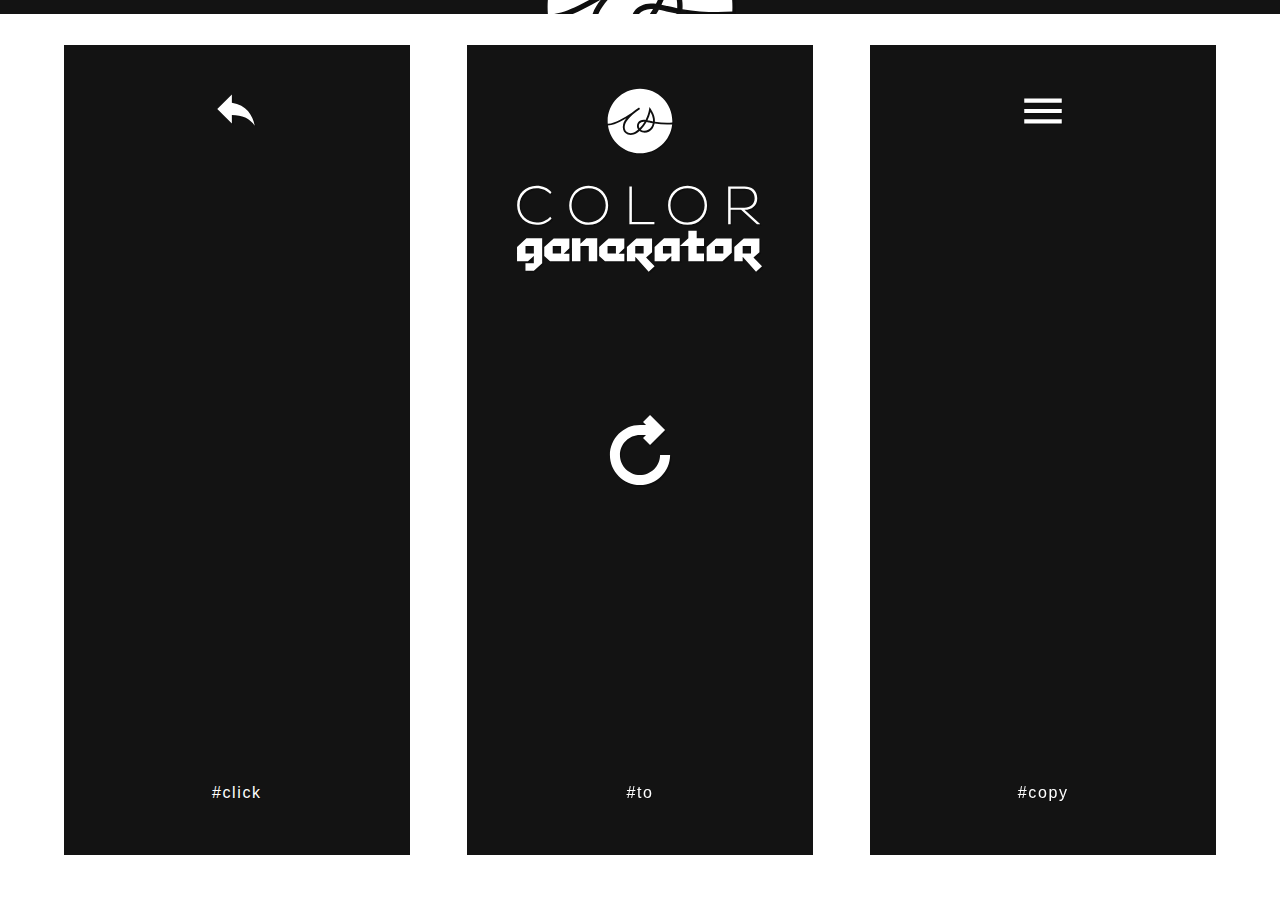
<file: index.html>
<!DOCTYPE html>
<!--[if lt IE 7]>      <html class="no-js lt-ie9 lt-ie8 lt-ie7"> <![endif]-->
<!--[if IE 7]>         <html class="no-js lt-ie9 lt-ie8"> <![endif]-->
<!--[if IE 8]>         <html class="no-js lt-ie9"> <![endif]-->

<html class="no-js">

<head>
	<meta charset="utf-8">
	<meta http-equiv="X-UA-Compatible" content="IE=edge">
	<title>COLOR tri-GENERATOR</title>
	<meta name="description" content="Random Color Generator, picks out randomly three colors for you, out of thin fat cosmic java-space. Chris Arock.">
	<meta name="viewport" content="width=device-width, initial-scale=1, maximum-scale=1, minimum-scale=1, minimal-ui" user-scalable="no">

	<link rel="apple-touch-icon" sizes="57x57" href="/apple-touch-icon-57x57.png">
	<link rel="apple-touch-icon" sizes="114x114" href="/apple-touch-icon-114x114.png">
	<link rel="apple-touch-icon" sizes="72x72" href="/apple-touch-icon-72x72.png">
	<link rel="apple-touch-icon" sizes="144x144" href="/apple-touch-icon-144x144.png">
	<link rel="apple-touch-icon" sizes="60x60" href="/apple-touch-icon-60x60.png">
	<link rel="apple-touch-icon" sizes="120x120" href="/apple-touch-icon-120x120.png">
	<link rel="apple-touch-icon" sizes="76x76" href="/apple-touch-icon-76x76.png">
	<link rel="apple-touch-icon" sizes="152x152" href="/apple-touch-icon-152x152.png">
	<link rel="apple-touch-icon" sizes="180x180" href="/apple-touch-icon-180x180.png">
	<meta name="apple-mobile-web-app-title" content="Chris Arock">
	<link rel="icon" type="image/png" href="/favicon-192x192.png" sizes="192x192">
	<link rel="icon" type="image/png" href="/favicon-160x160.png" sizes="160x160">
	<link rel="icon" type="image/png" href="/favicon-96x96.png" sizes="96x96">
	<link rel="icon" type="image/png" href="/favicon-16x16.png" sizes="16x16">
	<link rel="icon" type="image/png" href="/favicon-32x32.png" sizes="32x32">
	<meta name="msapplication-TileColor" content="#ffffff">
	<meta name="msapplication-TileImage" content="/mstile-144x144.png">
	<meta name="application-name" content="Chris Arock">

	<style type="text/css">
		#loader {
			position: fixed;
			top: 0;
			left: 0;
			bottom: 0;
			right: 0;
			z-index: 999;
			background: #131313;
		}
		.loader {
			position: absolute;
			top: 50%;
			width: 200px;
			left: 50%;
			margin-left: -100px;
			margin-top: -100px;
			animation: rotate 4s ease-in-out infinite;
		}
		#loader img {
			max-width: 100%;
			display: block;
			margin: auto;
		}
		@keyframes rotate {
			from {
				transform: rotate(0)
			}
			50% {
				transform: rotate(360deg)
			}
			to {
				transform: rotate(0)
			}
		}
	</style>

	<link rel="stylesheet" href="css/main.css">

	<script src="js/vendor/prefixfree.min.js"></script>

	<script src="js/vendor/modernizr-2.6.2-respond-1.1.0.min.js"></script>


</head>

<body>

	<div id="loader">

		<div class="loader">

			<img src="img/logoSigntureRondWhite.svg" alt="">

		</div>

	</div>

	<div id="flash" class="">
		<div class="container">
			<img src="img/copied.svg" alt="">


		</div>
	</div>


	<div id="wrapper">

		<div id="copy" class="hidden">

			<p>'Copied'</p>

		</div>

		<div class="color color1">

			<div class="hex">
				<p class="textJsHex1 text-center p300 hexText">

					#click

				</p>
			</div>

			<div class="header">

				<div class="logo logo2 back">
					<!--					<img src="img/back57.svg" alt="">-->
					<svg xmlns="http://www.w3.org/2000/svg" viewBox="0 0 1000 1000" enable-background="new 0 0 1000 1000">
						<g>
							<path class="svg-shadow" opacity=".25" enable-background="new" d="M436.2 374.2v-166.7l-291.7 291.7 291.7 291.7v-170.9c208.3 0 354.2 66.7 458.3 212.5-41.7-208.3-166.7-416.6-458.3-458.3z" />
							<path class="svg-fill" fill="#fff" d="M397.2 334.2v-166.7l-291.7 291.7 291.7 291.7v-170.9c208.3 0 354.2 66.7 458.3 212.5-41.7-208.3-166.7-416.6-458.3-458.3z" />
						</g>
					</svg>

				</div>

			</div>

		</div>

		<div class="color color4 hidden">

			<div class="hex">
				<p class="textJsHex4 text-center p300 hexText hexText2"></p>
			</div>

		</div>

		<div class="color color2">

			<div class="hex">
				<p class="textJsHex2 text-center p300 hexText">

					#to

				</p>
			</div>

			<div class="random">

				<div class="icon glow">

					<!--					<img src="img/return1.svg" alt="">-->

					<svg xmlns="http://www.w3.org/2000/svg" viewBox="0 0 1000 1000" enable-background="new 0 0 1000 1000">
						<path class="svg-shadow"  d="M767.8 587.8c0 137.8-112.8 250.6-250.6 250.6s-250.7-112.8-250.7-250.6 112.8-250.6 250.6-250.6h75.2l-37.6 37.6 87.7 87.7 188-188-187.9-188-87.7 87.7 37.6 37.6h-75.3c-206.8 0-376 169.2-376 376s169.2 375.9 376 375.9 376-169.2 376-376l-125.3.1z" opacity=".25" />
						<path class="svg-fill" fill="#fff" d="M750.7 562.7c0 137.8-112.8 250.6-250.6 250.6s-250.7-112.7-250.7-250.6 112.8-250.6 250.6-250.6h75.2l-37.6 37.6 87.7 87.7 188-188-187.9-188-87.7 87.7 37.6 37.6h-75.3c-206.8 0-376 169.2-376 376s169.2 375.9 376 375.9 376-169.2 376-376l-125.3.1z" />
					</svg>

				</div>

			</div>

			<div class="header">

				<div class="logo logo1">
					<!--					<img src="img/logoSigntureRondWhite.svg" alt="">-->

					<svg xmlns="http://www.w3.org/2000/svg" viewBox="0 0 1000 1000" enable-background="new 0 0 1000 1000">
						<g opacity=".25">
							<path  class="svg-shadow"  d="M676.1 608.7c11.7-16.4 20-35.9 24.4-57.2-16.9-3.2-33.8-6.7-50.6-10.6l-8.7-2.1c-9.9-2.4-19.5-4.7-29-6.5-22.5 40-50 77.1-81.8 110.1 10.6 7.7 23.3 13.1 37.1 15.4 39.2 6.4 82.9-13.3 108.6-49.1zM572.7 528.4c-26.5.7-49.4 11-61.2 27.4-12.5 17.5-13.2 43.8-1.6 64.1.6 1 1.2 2.1 1.9 3.1 27.4-28.5 51.4-60.3 71.6-94.4-2.4-.1-4.8-.2-7.2-.2h-3.5zM220.7 506.5c62.4-31.5 123.1-66.9 181.2-105.9 31.7-27.6 65.8-52.3 102.1-73.9l15.1 22.1c-32.7 25.5-66.3 49.9-100.8 73.1-20 17.6-39 36.3-56.9 56.3-22 24.5-48.4 57.5-58.4 96.3-9.7 37.8-.5 76.2 23.4 97.6 22.2 20 58.8 25.9 93.2 15.2 23.9-7.5 47.4-22 72.8-45.2-2.1-2.8-4-5.7-5.7-8.8-16.9-29.5-15.7-66.9 3-93 16.9-23.6 46.9-37.7 82.3-38.6 8.6-.2 17.2.3 25.6 1.3 24.5-47.4 41.8-98.6 50.6-151.2l5.6-33.6 18.8 28.4c31 46.8 49.2 90.7 55.8 134 2.5 16.6 3.1 33.1 2 49.1 82.6 13.4 166.3 17.3 249.2 11.7.4-7.5.5-15 .5-22.5 0-255.2-206.8-462-462-462s-462.1 206.7-462.1 461.9c0 12.8.5 25.6 1.6 38.1 57.4-1.4 115-26.1 163.1-50.4zM701.9 484.4c-4.6-30.5-15.9-61.7-34.1-94.4-9.6 40.6-23.9 80.1-42.5 117.5 7.5 1.6 14.9 3.4 22.2 5.1 2.9.7 5.7 1.4 8.6 2 15.9 3.7 31.9 7.1 47.9 10.1.6-13 0-26.6-2.1-40.3zM945.9 569.8c-73.7 2.6-147-2-219.1-13.6-5.1 25.2-14.9 48.5-29 68.2-31.5 44-85.7 68-134.7 59.9-19.5-3.2-37.5-11.3-52.1-22.9-28.6 26.3-55.5 42.8-83.5 51.5-14.2 4.4-28.6 6.6-42.6 6.6-29.2 0-56.6-9.5-76.6-27.4-31.3-28.1-43.6-76.8-31.5-124.2 8.6-33.7 27.4-62.8 46.5-86.6-29.7 17.3-60 33.7-90.7 49.2-50.1 25.4-110.6 51.5-172 53.6 31.8 224.2 224.4 396.7 457.4 396.7 238.4 0 434.6-180.6 459.4-412.4-10.3.5-20.9 1-31.5 1.4z" />
						</g>
						<g fill="#fff">
							<path class="svg-fill" d="M658.1 589.7c11.7-16.4 20-35.9 24.4-57.2-16.9-3.2-33.8-6.7-50.6-10.6l-8.7-2.1c-9.9-2.4-19.5-4.7-29-6.5-22.5 40-50 77.1-81.8 110.1 10.6 7.7 23.3 13.1 37.1 15.4 39.2 6.4 82.9-13.3 108.6-49.1zM554.7 509.4c-26.5.7-49.4 11-61.2 27.4-12.5 17.5-13.2 43.8-1.6 64.1.6 1 1.2 2.1 1.9 3.1 27.4-28.5 51.4-60.3 71.6-94.4-2.4-.1-4.8-.2-7.2-.2h-3.5zM202.7 487.5c62.4-31.5 123.1-66.9 181.2-105.9 31.7-27.6 65.8-52.3 102.1-73.9l15.1 22.1c-32.7 25.5-66.3 49.9-100.8 73.1-20 17.6-39 36.3-56.9 56.3-22 24.5-48.4 57.5-58.4 96.3-9.7 37.8-.5 76.2 23.4 97.6 22.2 20 58.8 25.9 93.2 15.2 23.9-7.5 47.4-22 72.8-45.2-2.1-2.8-4-5.7-5.7-8.8-16.9-29.5-15.7-66.9 3-93 16.9-23.6 46.9-37.7 82.3-38.6 8.6-.2 17.2.3 25.6 1.3 24.5-47.4 41.8-98.6 50.6-151.2l5.6-33.6 18.8 28.4c31 46.8 49.2 90.7 55.8 134 2.5 16.6 3.1 33.1 2 49.1 82.6 13.4 166.3 17.3 249.2 11.7.4-7.5.5-15 .5-22.5 0-255.2-206.8-462-462-462s-462.1 206.7-462.1 461.9c0 12.8.5 25.6 1.6 38.1 57.4-1.4 115-26.1 163.1-50.4zM683.9 465.4c-4.6-30.5-15.9-61.7-34.1-94.4-9.6 40.6-23.9 80.1-42.5 117.5 7.5 1.6 14.9 3.4 22.2 5.1 2.9.7 5.7 1.4 8.6 2 15.9 3.7 31.9 7.1 47.9 10.1.6-13 0-26.6-2.1-40.3zM927.9 550.8c-73.7 2.6-147-2-219.1-13.6-5.1 25.2-14.9 48.5-29 68.2-31.5 44-85.7 68-134.7 59.9-19.5-3.2-37.5-11.3-52.1-22.9-28.6 26.3-55.5 42.8-83.5 51.5-14.2 4.4-28.6 6.6-42.6 6.6-29.2 0-56.6-9.5-76.6-27.4-31.3-28.1-43.6-76.8-31.5-124.2 8.6-33.7 27.4-62.8 46.5-86.6-29.7 17.3-60 33.7-90.7 49.2-50.1 25.4-110.6 51.5-172 53.6 31.8 224.2 224.4 396.7 457.4 396.7 238.4 0 434.6-180.6 459.4-412.4-10.3.5-20.9 1-31.5 1.4z" />
						</g>
					</svg>

				</div>
				<div class="logo logo3 hidden-xs">
					<!--					<img src="img/colorgenerator.svg" alt="">-->

					<svg xmlns="http://www.w3.org/2000/svg" viewBox="0 290 1000 420" enable-background="new 0 290 1000 420">
						<g opacity=".25">
							<path class="svg-shadow"  d="M174.1 495.8c18.2 0 33.6-7.5 43.8-18.7l4.2 5.7c-11.4 13.2-28.1 20.4-47.8 20.4-35.8 0-62.9-27.1-62.9-62.7-.2-35.6 26.9-62.4 62.7-62.4 19.7 0 36.3 7.5 47.8 20.4l-4.2 5.7c-10.2-11.4-25.4-18.7-43.5-18.7-31.6 0-54.7 23.6-54.7 55.2-.3 31.4 23 55.1 54.6 55.1zM341.3 378.1c36.1 0 62.9 26.9 62.9 62.9 0 35.6-26.9 62.4-62.9 62.4-35.6 0-62.4-26.9-62.4-62.4 0-36 26.8-62.9 62.4-62.9zm0 117.7c31.8 0 55-23.4 55-55 0-31.8-23.1-55.2-55-55.2-31.6 0-54.7 23.4-54.7 55.2 0 31.6 23.4 55 54.7 55zM472.4 501.7v-121.8h8v114.7h72.4v7.2l-80.4-.1zM659.2 378.1c36.1 0 62.9 26.9 62.9 62.9 0 35.6-26.9 62.4-62.9 62.4-35.6 0-62.4-26.9-62.4-62.4-.3-36 26.6-62.9 62.4-62.9zm0 117.7c31.8 0 55-23.4 55-55 0-31.8-23.1-55.2-55-55.2-31.6 0-54.7 23.4-54.7 55.2-.3 31.6 23.1 55 54.7 55zM790.3 379.9h52.2c22.1 0 41 11.9 41 38.1 0 23.9-18.2 37.3-39.8 37.3h-1.2l50.2 45.3v1h-10.2l-51-46.3h-33.5v46.3h-8v-121.7h.3zm7.7 7.2v61.4h44.8c17.7 0 32.3-10.7 32.3-30.3 0-21.4-15.2-31.1-32.3-31.1h-44.8zM146.3 620.1h-35.1v-45.8l30.3-27.6h50.5v80.1l-26.6 24.2-27.1.2v-24.1l26.9-.2v-23.6l-18.9 16.8zm18.6-48.7h-26.6v24.4h26.9v-24.4h-.3zM279.6 595.8v24.6h-62.2l-18.7-16.9v-28.9l30.3-27.4h50.5v31.8l-18.4 17.2h18.4v-.4h.1zm-27.1-24.4h-26.6v24.4h26.9v-24.4h-.3zM287.8 546.8h27.1v17.2l18.9-17.2h35.1v73.4h-27.1v-49h-26.9v49h-27.1v-73.4zM456.2 595.8v24.6h-62.2l-18.7-16.9v-28.9l30.3-27.4h50.5v31.8l-18.4 17.2h18.4v-.4h.1zm-27.1-24.4h-26.9v24.4h26.9v-24.4zM553.5 636.8l-19.2 17.2-43-48.3v14.7h-26.9v-45.8l30.3-27.6h50.5v44.3l-19.2 16.9 27.5 28.6zm-35.3-65.4h-26.9v24.4h26.9v-24.4zM588.6 620.1h-35.1v-45.8l30.3-27.6h50.5v73.4h-27.1v-16.9l-18.6 16.9zm18.6-48.7h-26.9v24.4h26.9v-24.4zM688.8 522.4v24.4h23.6v24.6h-23.6v24.4h23.6v24.6h-50.5v-49h-27.1l27.1-24.6v-24.4h26.9zM720.6 574.4l30.4-27.4h50.5v46l-29.9 27.4h-50.7v-46h-.3zm53.8-3h-26.9v24.4h26.9v-24.4zM898.8 636.8l-19.2 17.2-43-48.3v14.7h-26.9v-45.8l30.3-27.6h50.5v44.3l-19.2 16.9 27.5 28.6zm-35.4-65.4h-26.9v24.4h26.9v-24.4z" />
						</g>
						<g fill="#fff">
							<path class="svg-fill" d="M169.2 490.8c18.2 0 33.6-7.5 43.8-18.7l4.2 5.7c-11.4 13.2-28.1 20.4-47.8 20.4-35.8 0-62.9-27.1-62.9-62.7-.2-35.6 26.9-62.4 62.7-62.4 19.7 0 36.3 7.5 47.8 20.4l-4.2 5.7c-10.2-11.4-25.4-18.7-43.5-18.7-31.6 0-54.7 23.6-54.7 55.2-.4 31.5 23 55.1 54.6 55.1zM336.3 373.1c36.1 0 62.9 26.9 62.9 62.9 0 35.6-26.9 62.4-62.9 62.4-35.6 0-62.4-26.9-62.4-62.4 0-36 26.8-62.9 62.4-62.9zm0 117.7c31.8 0 55-23.4 55-55 0-31.8-23.1-55.2-55-55.2-31.6 0-54.7 23.4-54.7 55.2 0 31.6 23.4 55 54.7 55zM467.4 496.8v-121.9h8v114.7h72.4v7.2h-80.4zM654.2 373.1c36.1 0 62.9 26.9 62.9 62.9 0 35.6-26.9 62.4-62.9 62.4-35.6 0-62.4-26.9-62.4-62.4-.3-36 26.6-62.9 62.4-62.9zm0 117.7c31.8 0 55-23.4 55-55 0-31.8-23.1-55.2-55-55.2-31.6 0-54.7 23.4-54.7 55.2-.2 31.6 23.1 55 54.7 55zM785.3 374.9h52.2c22.1 0 41 11.9 41 38.1 0 23.9-18.2 37.3-39.8 37.3h-1.2l50.2 45.3v1h-10.2l-51-46.3h-33.5v46.3h-8v-121.7h.3zm7.7 7.2v61.4h44.8c17.7 0 32.3-10.7 32.3-30.3 0-21.4-15.2-31.1-32.3-31.1h-44.8zM141.3 615.2h-35.1v-45.8l30.3-27.6h50.5v80.1l-26.6 24.1-27.1.2v-24.1l26.9-.2v-23.6l-18.9 16.9zm18.7-48.8h-26.6v24.4h26.9v-24.4h-.3zM274.6 590.8v24.6h-62.2l-18.7-16.9v-28.9l30.3-27.4h50.5v31.8l-18.4 17.2h18.4v-.4h.1zm-27.1-24.4h-26.6v24.4h26.9v-24.4h-.3zM282.8 541.8h27.2v17.2l18.9-17.2h35.1v73.4h-27.1v-49h-26.9v49h-27.1l-.1-73.4zM451.2 590.8v24.6h-62.2l-18.7-16.9v-28.9l30.3-27.4h50.5v31.8l-18.4 17.2h18.4v-.4h.1zm-27.1-24.4h-26.9v24.4h26.9v-24.4zM548.5 631.8l-19.1 17.2-43-48.3v14.7h-26.9v-45.8l30.3-27.6h50.5v44.3l-19.2 16.9 27.4 28.6zm-35.3-65.4h-26.9v24.4h26.9v-24.4zM583.6 615.2h-35.1v-45.8l30.3-27.6h50.5v73.4h-27.1v-16.9l-18.6 16.9zm18.6-48.8h-26.9v24.4h26.9v-24.4zM683.8 517.4v24.4h23.6v24.6h-23.6v24.4h23.6v24.6h-50.4v-49h-27.1l27.1-24.6v-24.4h26.8zM715.7 569.4l30.3-27.4h50.5v46l-29.9 27.4h-50.7v-46h-.2zm53.7-3h-26.9v24.4h26.9v-24.4zM893.8 631.8l-19.2 17.2-43-48.3v14.7h-26.9v-45.8l30.3-27.6h50.5v44.3l-19.2 16.9 27.5 28.6zm-35.3-65.4h-26.9v24.4h26.9v-24.4z" />
						</g>
					</svg>

				</div>

			</div>

		</div>

		<div class="color color5 hidden">

			<div class="hex">
				<p class="textJsHex5 text-center p300 hexText hexText2"></p>
			</div>

		</div>

		<div class="color color3">

			<div class="hex">
				<p class="textJsHex3 text-center p300 hexText">

					#copy

				</p>
			</div>

			<div class="header">

				<div class="logo logo2 menulogo">
					<!--					<img src="img/menu55.svg" alt="">-->

					<svg xmlns="http://www.w3.org/2000/svg" viewBox="0 0 1000 1000" enable-background="new 0 0 1000 1000">
						<path  class="svg-shadow" d="M151 780h750v-83.3h-750v83.3zm0-208.3h750v-83.3h-750v83.3zm0-291.7v83.3h750v-83.3h-750z" opacity=".25" />
						<path class="svg-fill" fill="#fff" d="M125 750h750v-83.3h-750v83.3zm0-208.3h750v-83.3h-750v83.3zm0-291.7v83.3h750v-83.3h-750z" />
					</svg>

				</div>

			</div>

		</div>



	</div>

	<div id="menu">

		<div class="menu-close">

			<img src="img/cross93.svg" alt="">

		</div>

		<div class="menuContainer">

			<div class="logo logo1 hidden-xs">
				<a href="http://dcarock.com"><img src="img/logoSigntureRondWhite.svg" alt=""></a>
			</div>

			<div class="logo logo2">
				<img src="img/options.svg" alt="">
			</div>

			<div class="button">
				<label class="checkbox toggle candy" style="width: 100px" onclick="">
					<input type="checkbox" />
					<span id="bgSwitch">
				Background
				<span>Black</span>
					<span>White</span>
					</span>

					<a class="slide-button"></a>
				</label>
			</div>
			<br>
			<div class="button">
				<label class="checkbox toggle candy" style="width: 100px" onclick="">
					<input type="checkbox" />
					<span id="textSwitch">
				Text
				<span>Black</span>
					<span>White</span>
					</span>

					<a class="slide-button"></a>
				</label>
			</div>
			<br>
			<div class="button">
				<label class="checkbox toggle candy" style="width: 100px" onclick="">
					<input type="checkbox" />
					<span id="colSwitch">
				Rows
				<span>5</span>
					<span>3</span>
					</span>

					<a class="slide-button"></a>
				</label>
			</div>
			<br>
			<div class="button">
				<label class="checkbox toggle candy" style="width: 100px" onclick="">
					<input type="checkbox" />
					<span id="copyHash">
				Copyhash
				<span>yes</span>
					<span>no</span>
					</span>

					<a class="slide-button"></a>
				</label>
			</div>
			<br>
			<div class="with-love">
				<a href="http://dcarock.com"><img src="img/love.svg" alt=""></a>
			</div>


		</div>

	</div>

<script>
  (function(i,s,o,g,r,a,m){i['GoogleAnalyticsObject']=r;i[r]=i[r]||function(){
  (i[r].q=i[r].q||[]).push(arguments)},i[r].l=1*new Date();a=s.createElement(o),
  m=s.getElementsByTagName(o)[0];a.async=1;a.src=g;m.parentNode.insertBefore(a,m)
  })(window,document,'script','//www.google-analytics.com/analytics.js','ga');

  ga('create', 'UA-48793534-2', 'auto');
  ga('send', 'pageview');

</script>


	<script src="//ajax.googleapis.com/ajax/libs/jquery/1.11.0/jquery.min.js"></script>

	<script>
		window.jQuery || document.write('<script src="js/vendor/jquery-1.11.0.min.js"><\/script>')
	</script>

	<script src="js/jquery.clipboard.js"></script>

	<script src="js/main.js"></script>

</body>

</html>
</file>
<file: css/main.css>
/*! normalize.css v3.0.1 | MIT License | git.io/normalize */html{font-family:sans-serif;-ms-text-size-adjust:100%;-webkit-text-size-adjust:100%}body{margin:0}article,aside,details,figcaption,figure,footer,header,hgroup,main,nav,section,summary{display:block}audio,canvas,progress,video{display:inline-block;vertical-align:baseline}audio:not([controls]){display:none;height:0}[hidden],template{display:none}a{background:transparent}a:active,a:hover{outline:0}abbr[title]{border-bottom:1px dotted}b,strong{font-weight:bold}dfn{font-style:italic}h1{font-size:2em;margin:0.67em 0}mark{background:#ff0;color:#000}small{font-size:80%}sub,sup{font-size:75%;line-height:0;position:relative;vertical-align:baseline}sup{top:-0.5em}sub{bottom:-0.25em}img{border:0}svg:not(:root){overflow:hidden}figure{margin:1em 40px}hr{-moz-box-sizing:content-box;box-sizing:content-box;height:0}pre{overflow:auto}code,kbd,pre,samp{font-family:monospace, monospace;font-size:1em}button,input,optgroup,select,textarea{color:inherit;font:inherit;margin:0}button{overflow:visible}button,select{text-transform:none}button,html input[type="button"],input[type="reset"],input[type="submit"]{-webkit-appearance:button;cursor:pointer}button[disabled],html input[disabled]{cursor:default}button::-moz-focus-inner,input::-moz-focus-inner{border:0;padding:0}input{line-height:normal}input[type="checkbox"],input[type="radio"]{box-sizing:border-box;padding:0}input[type="number"]::-webkit-inner-spin-button,input[type="number"]::-webkit-outer-spin-button{height:auto}input[type="search"]{-webkit-appearance:textfield;-moz-box-sizing:content-box;-webkit-box-sizing:content-box;box-sizing:content-box}input[type="search"]::-webkit-search-cancel-button,input[type="search"]::-webkit-search-decoration{-webkit-appearance:none}fieldset{border:1px solid #c0c0c0;margin:0 2px;padding:0.35em 0.625em 0.75em}legend{border:0;padding:0}textarea{overflow:auto}optgroup{font-weight:bold}table{border-collapse:collapse;border-spacing:0}td,th{padding:0}.text-center{text-align:center}.hidden{display:none}body{overflow:hidden;font-size:16px}body.black{background:#000}body,.color,.hexText,path,img{transition:.5s all ease}img,svg{max-width:100%;max-height:100%}img:hover,path:hover{opacity:0.9}.svg-shadow.blackSvg{fill:rgba(255,255,255,0.1)}.svg-fill.blackSvg{fill:black}#flash{position:fixed;top:0;left:0;right:0;bottom:0;background:white;z-index:99}#flash .container{width:100%;max-width:400px;margin:auto;position:relative}#flash .container img,#flash .container svg{display:block;margin:auto}#wrapper .color{background:#131313}#wrapper .color p{font-family:'Consolas', 'Helvetica Neue', Helvetica Neue, sans-serif;letter-spacing:.1em;position:relative;transition:none;line-height:.75em;text-shadow:1px 1px 0.25px rgba(0,0,0,0.25)}#wrapper .color .hexText.black{color:black !important;text-shadow:none}#wrapper .color .hexText{cursor:pointer}#wrapper .color .p300{font-weight:300}#wrapper .color .p700{font-weight:700}#wrapper .color .hex{position:absolute;bottom:5%;left:0;right:0;margin-top:-.5em;color:#fff}#wrapper .color .random{position:absolute;top:50%;left:0;right:0;height:80px;margin-top:-40px}#wrapper .color .random .icon{width:50%;max-width:80px;max-height:80px;margin:auto;cursor:pointer}#wrapper .color .random .icon:hover{animation:1s glow;animation-timing-function:cubic-bezier(0.42, 0, 0.58, 1);-ms-animation:none}#wrapper .color .random .glow{animation:8s logo linear infinite;animation-timing-function:cubic-bezier(0.42, 0, 0.58, 1)}#wrapper .color .header{color:#fff;position:absolute;top:5%;left:0;right:0}#wrapper .color .header .logo{display:block;margin:auto}#wrapper .color .header .logo2{cursor:pointer}#menu{position:fixed;top:0;left:0;right:0;bottom:0;background:rgba(13,13,13,0.95)}#menu .menuContainer{position:relative;margin:auto}#menu .menuContainer .logo{margin:auto}#menu .menuContainer .button{margin:auto}#menu .menuContainer .with-love{margin:auto}#menu .menu-close{position:absolute;top:5%;right:5%;width:50px;height:50px;cursor:pointer;z-index:9999}#menu .menu-close:hover{animation-duration:2s;animation-name:logo}#copy{position:fixed;top:75%;left:0;right:0;z-index:9999}#copy p{position:absolute;text-align:center;color:white;font-family:'Consolas', 'Helvetica Neue', Helvetica Neue, sans-serif}.animate{animation-duration:2s;animation-name:logo;animation-fill-mode:both}@keyframes glow{from{transform:rotate(0deg) scale(1)}70%{transform:rotate(360deg) scale(0.75)}to{transform:rotate(0) scale(1)}}@keyframes logo{0%,100%{transform:translate3d(0, 0, 0)}10%,30%,50%,70%,90%{transform:translate3d(-5px, 0, 0)}20%,40%,60%,80%{transform:translate3d(5px, 0, 0)}}@-webkit-keyframes bugfix{from{position:relative}to{position:relative}}.switch .slide-button,.toggle span span{display:none}@media only screen{.toggle{font-family:'Lucida', monospace;font-size:.75em;display:block;height:30px;-webkit-animation:bugfix infinite 1s;position:relative;padding:0;margin-left:100px}.toggle *{-webkit-box-sizing:border-box;-moz-box-sizing:border-box;box-sizing:border-box}.toggle .slide-button{display:block;-webkit-transition:all 0.3s ease-out;-moz-transition:all 0.3s ease-out;-o-transition:all 0.3s ease-out;transition:all 0.3s ease-out}.toggle label,.toggle>span{line-height:30px;vertical-align:middle}.toggle input:focus ~ .slide-button,.toggle input:focus+label{outline:1px dotted #888}.toggle label{position:relative;z-index:3;display:block;width:100%}.toggle input{position:absolute;opacity:0;z-index:5}.toggle input:checked ~ .slide-button{right:50%}.toggle>span{position:absolute;left:-100px;width:100%;margin:0;padding-right:100px;text-align:left}.toggle>span span{position:absolute;top:0;left:0;z-index:5;display:block;width:50%;margin-left:100px;text-align:center}.toggle>span span:last-child{left:50%}.toggle .slide-button{position:absolute;right:0;top:0;z-index:4;display:block;width:50%;height:100%;padding:0}.switch{display:block;height:30px;-webkit-animation:bugfix infinite 1s;position:relative;padding:0}.switch *{-webkit-box-sizing:border-box;-moz-box-sizing:border-box;box-sizing:border-box}.switch .slide-button{display:block;-webkit-transition:all 0.3s ease-out;-moz-transition:all 0.3s ease-out;-o-transition:all 0.3s ease-out;transition:all 0.3s ease-out}.switch label,.switch>span{line-height:30px;vertical-align:middle}.switch input:focus ~ .slide-button,.switch input:focus+label{outline:1px dotted #888}.switch input{position:absolute;opacity:0}.switch label{position:relative;z-index:2;float:left;width:50%;height:100%;margin:0;text-align:center}.switch .slide-button{position:absolute;top:0;left:0;padding:0;z-index:1;width:50%;height:100%}.switch input:last-of-type:checked ~ .slide-button{left:50%}.switch.switch-3 label,.switch.switch-3 .slide-button{width:33.33333%}.switch.switch-3 input:checked:nth-of-type(2) ~ .slide-button{left:33.33333%}.switch.switch-3 input:checked:last-of-type ~ .slide-button{left:66.66667%}.switch.switch-4 label,.switch.switch-4 .slide-button{width:25%}.switch.switch-4 input:checked:nth-of-type(2) ~ .slide-button{left:25%}.switch.switch-4 input:checked:nth-of-type(3) ~ .slide-button{left:50%}.switch.switch-4 input:checked:last-of-type ~ .slide-button{left:75%}.switch.switch-5 label,.switch.switch-5 .slide-button{width:20%}.switch.switch-5 input:checked:nth-of-type(2) ~ .slide-button{left:20%}.switch.switch-5 input:checked:nth-of-type(3) ~ .slide-button{left:40%}.switch.switch-5 input:checked:nth-of-type(4) ~ .slide-button{left:60%}.switch.switch-5 input:checked:last-of-type ~ .slide-button{left:80%}.candy{cursor:pointer;background-color:#2d3035;border-radius:3px;color:#fff;font-weight:bold;text-align:center;text-shadow:1px 1px 0.1px rgba(0,0,0,0.25);-webkit-box-shadow:inset 0 2px 6px rgba(0,0,0,0.3),0 1px 0px rgba(255,255,255,0.2);-moz-box-shadow:inset 0 2px 6px rgba(0,0,0,0.3),0 1px 0px rgba(255,255,255,0.2);box-shadow:inset 0 2px 6px rgba(0,0,0,0.3),0 1px 0px rgba(255,255,255,0.2)}.candy input:checked+label{color:#333;text-shadow:0 1px 0 rgba(255,255,255,0.5)}.candy .slide-button{border:1px solid #333;background-color:#70c66b;border-radius:3px;background-image:-webkit-linear-gradient(top, rgba(255,255,255,0.2), transparent);background-image:-moz-linear-gradient(top, rgba(255,255,255,0.2), transparent);background-image:-o-linear-gradient(top, rgba(255,255,255,0.2), transparent);background-image:linear-gradient(to bottom, rgba(255,255,255,0.2), transparent);-webkit-box-shadow:0 1px 1px rgba(0,0,0,0.2),inset 0 1px 1px rgba(255,255,255,0.45);-moz-box-shadow:0 1px 1px rgba(0,0,0,0.2),inset 0 1px 1px rgba(255,255,255,0.45);box-shadow:0 1px 1px rgba(0,0,0,0.2),inset 0 1px 1px rgba(255,255,255,0.45)}.candy>span{color:#333;text-shadow:none}.candy span{color:#fff}.candy.blue .slide-button{background-color:#38a3d4}.candy.yellow .slide-button{background-color:#f5e560}.android{background-color:#464747;border-radius:1px;color:#fff;-webkit-box-shadow:inset rgba(0,0,0,0.1) 0 1px 0;-moz-box-shadow:inset rgba(0,0,0,0.1) 0 1px 0;box-shadow:inset rgba(0,0,0,0.1) 0 1px 0}.android>span span{-webkit-transition:all 0.1s ease-out;-moz-transition:all 0.1s ease-out;-o-transition:all 0.1s ease-out;transition:all 0.1s ease-out}.android>span span:first-of-type{opacity:0}.android .slide-button{background-color:#666;border-radius:1px;-webkit-box-shadow:inset rgba(255,255,255,0.2) 0 1px 0,rgba(0,0,0,0.3) 0 1px 0;-moz-box-shadow:inset rgba(255,255,255,0.2) 0 1px 0,rgba(0,0,0,0.3) 0 1px 0;box-shadow:inset rgba(255,255,255,0.2) 0 1px 0,rgba(0,0,0,0.3) 0 1px 0}.android.toggle input:first-of-type:checked ~ .slide-button{background-color:#0E88B1}.android.toggle input:first-of-type:checked ~ span span{opacity:0}.android.toggle input:first-of-type:checked ~ span span:first-of-type{opacity:1}.android.switch,.android>span span{font-size:85%;text-transform:uppercase}.ios.toggle{color:lightgrey}.ios.toggle .slide-button{width:30px;background-color:white;border:1px solid lightgrey;border-radius:100%;-webkit-transition:all 0.3s ease-out;-moz-transition:all 0.3s ease-out;-o-transition:all 0.3s ease-out;transition:all 0.3s ease-out;-webkit-box-shadow:inset 0 -3px 3px rgba(0,0,0,0.025),0 1px 4px rgba(0,0,0,0.15),0 4px 4px rgba(0,0,0,0.1);-moz-box-shadow:inset 0 -3px 3px rgba(0,0,0,0.025),0 1px 4px rgba(0,0,0,0.15),0 4px 4px rgba(0,0,0,0.1);box-shadow:inset 0 -3px 3px rgba(0,0,0,0.025),0 1px 4px rgba(0,0,0,0.15),0 4px 4px rgba(0,0,0,0.1)}.ios.toggle>span span{width:100%;left:0}.ios.toggle>span span:first-of-type{opacity:0;padding-left:30px}.ios.toggle>span span:last-of-type{padding-right:30px}.ios.toggle>span:before{content:"";display:block;width:100%;height:100%;position:absolute;left:100px;top:0;background-color:#fafafa;border:1px solid lightgrey;border-radius:30px;-webkit-transition:all 0.3s ease-out;-moz-transition:all 0.3s ease-out;-o-transition:all 0.3s ease-out;transition:all 0.3s ease-out;-webkit-box-shadow:inset rgba(0,0,0,0.1) 0 1px 0;-moz-box-shadow:inset rgba(0,0,0,0.1) 0 1px 0;box-shadow:inset rgba(0,0,0,0.1) 0 1px 0}.ios.toggle input:first-of-type:checked ~ .slide-button{left:0}.ios.toggle input:first-of-type:checked ~ span:before{border-color:#53d76a;-webkit-box-shadow:inset 0 0 0 30px #53d76a;-moz-box-shadow:inset 0 0 0 30px #53d76a;box-shadow:inset 0 0 0 30px #53d76a}.ios.toggle input:first-of-type:checked ~ span span{opacity:0}.ios.toggle input:first-of-type:checked ~ span span:first-of-type{opacity:1;color:white}.ios.switch{background-color:#fafafa;border:1px solid lightgrey;border-radius:30px;color:#868686;-webkit-box-shadow:inset rgba(0,0,0,0.1) 0 1px 0;-moz-box-shadow:inset rgba(0,0,0,0.1) 0 1px 0;box-shadow:inset rgba(0,0,0,0.1) 0 1px 0}.ios.switch .slide-button{background-color:#53d76a;border-radius:25px;-webkit-transition:all 0.3s ease-out;-moz-transition:all 0.3s ease-out;-o-transition:all 0.3s ease-out;transition:all 0.3s ease-out}.ios input:checked+label{color:#3a3a3a}}@media screen and (max-width: 480px){#wrapper{position:fixed;top:5px;left:5px;right:5px;bottom:5px}#wrapper .color{position:absolute;top:0;bottom:0}#wrapper .color .header .logo1{width:80%;max-width:100px}#wrapper .color .header .logo2{width:80%;max-width:100px;padding-bottom:10%}#wrapper .color .header .logo3 img{display:none}#wrapper .color .hexText{transform:rotate(-90deg)}#wrapper .color1{left:0;right:70%}#wrapper .color2{left:35%;right:35%}#wrapper .color3{right:0;left:70%}#menu .menuContainer{width:90%;max-width:90%}#menu .menuContainer .logo{width:50%}#menu .menuContainer .logo1{max-width:120px}#menu .menuContainer .button{width:200px}#menu .menuContainer .with-love{width:55%}.hidden-xs{display:none !important}}@media screen and (min-width: 481px){#wrapper{position:fixed;top:5%;left:5%;right:5%;bottom:5%}#wrapper .color{position:absolute;top:0;bottom:0}#wrapper .color .header .logo1{width:50%;max-width:70px}#wrapper .color .header .logo2{width:30%;max-width:50px;padding-bottom:10%}#wrapper .color .header .logo3{width:90%;max-width:400px}#wrapper .color1{left:0;right:70%}#wrapper .color2{left:35%;right:35%}#wrapper .color3{right:0;left:70%}#menu .menuContainer{width:50%;max-width:480px}#menu .menuContainer .logo{width:50%}#menu .menuContainer .logo1{max-width:160px}#menu .menuContainer .button{width:200px}#menu .menuContainer .with-love{width:80%;max-width:200px}}
</file>
